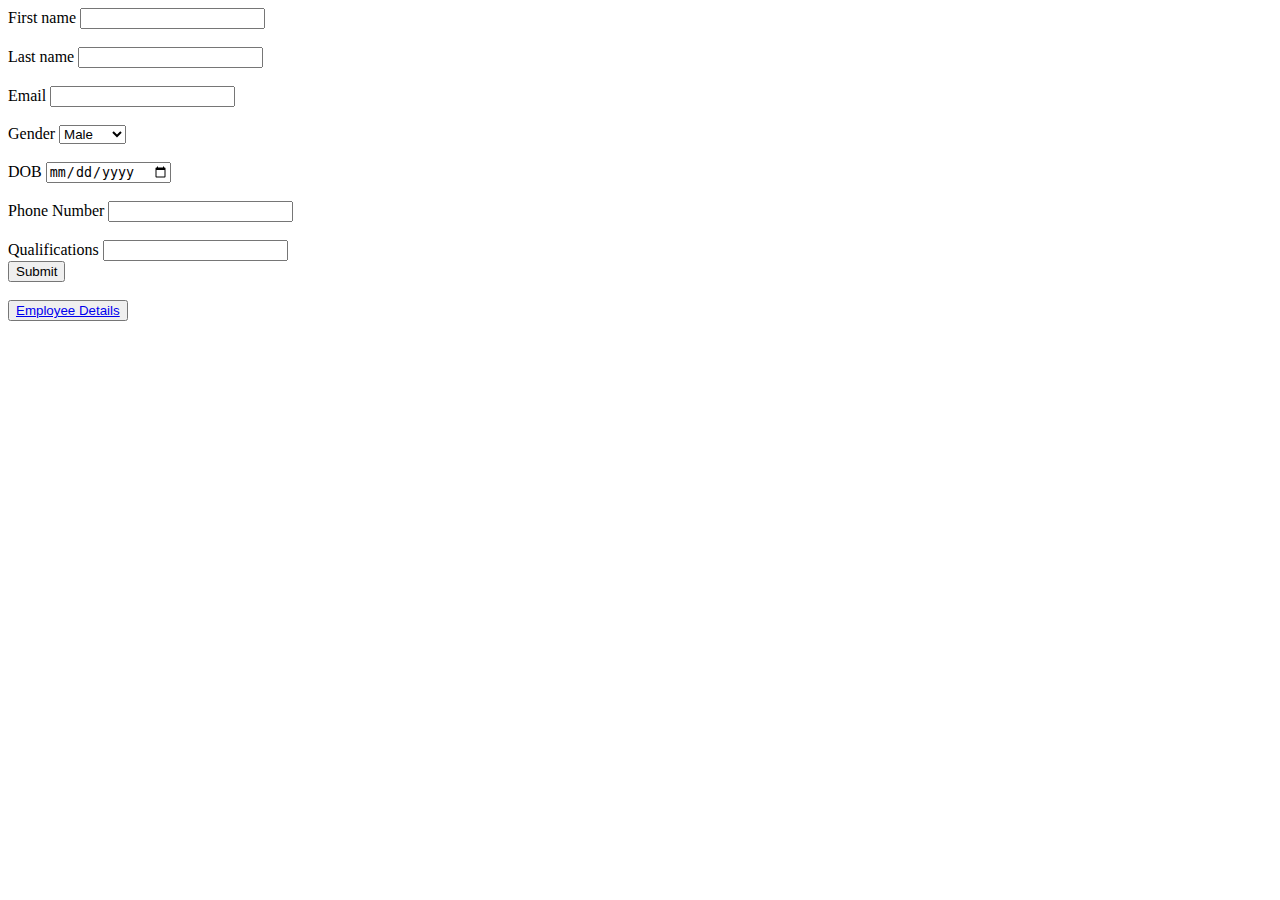
<file: index.html>
<!DOCTYPE html>
<html lang="en">
<head>
    <meta charset="UTF-8">
    <meta http-equiv="X-UA-Compatible" content="IE=edge">
    <meta name="viewport" content="width=device-width, initial-scale=1.0">
    <title>Employee details</title>
</head>
<body>
    <form>
        <label for="fname" >First name</label>
        <input type="text" name="fname" >
        <br>
        <br>
        <label for="lname">Last name</label>
        <input type="text" name="lname">
        <br>
        <br>
        <label for="email">Email</label>
        <input type="email" name="email">
        <br>
        <br>
        <label for="gender">Gender</label>
        <select name="" id="">
            <option value="male">Male</option>
            <option value="female">Female</option>
        </select>
        <br>
        <br>
        <label for="dob" >DOB</label>
        <input type="date" name="dob">
        <br>
        <br>
        <label for="phoneno">Phone Number</label>
        <input type="tel" name="phoneno">
        <br>
        <br>
        <label for="qualifications" >Qualifications</label>
        <input type="qualifications" name="qualifications">
        <br>
        
        <button type="submit" >Submit</button>
    </form>
    <div class="final"></div>
    <br>
    <button><a href="data.html" >Employee Details</a></button>
    <script>
        const post=async(data)=>{
            const res=await fetch('http://localhost:3000',{
                method:'POST',
                headers:{
                    'Content-Type':'application/json'
                },
                body:JSON.stringify(data)
            })
            
        }
        
        const form=document.querySelector('form')
        form.addEventListener('submit',(e)=>{
            e.preventDefault();
            const formData=new FormData(form);
            const data=Object.fromEntries(formData);
            post(data);
        })
    </script>
</body>
</html>
</file>
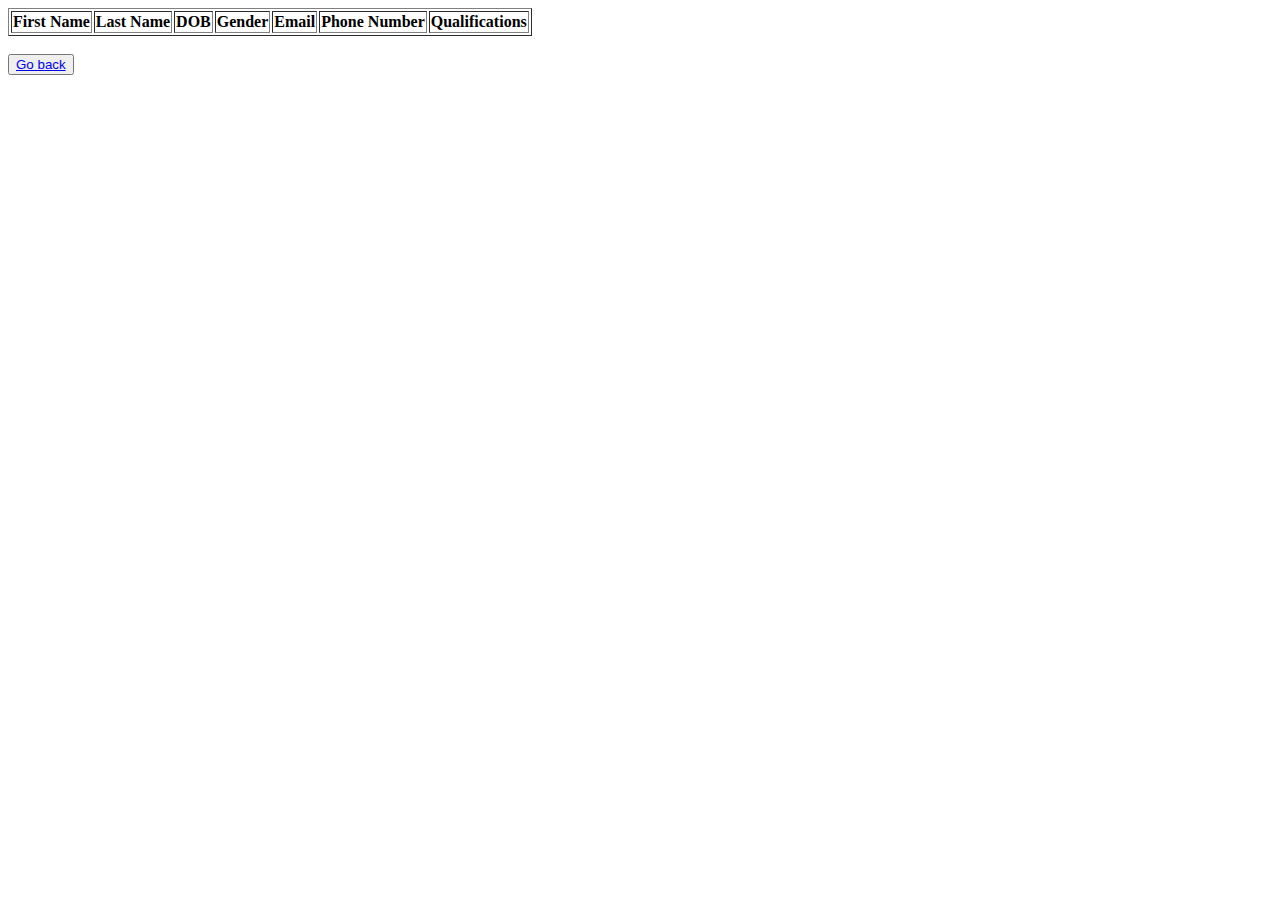
<file: data.html>
<!DOCTYPE html>
<html lang="en">
<head>
    <meta charset="UTF-8">
    <meta http-equiv="X-UA-Compatible" content="IE=edge">
    <meta name="viewport" content="width=device-width, initial-scale=1.0">
    <title>Employee details Details</title>
</head>
<body>
    <table border="1">
        <thead>
            <tr>
                <th>First Name</th>
                <th>Last Name</th>
                <th>DOB</th>
                <th>Gender</th>
                <th>Email</th>
                <th>Phone Number</th>
                <th>Qualifications</th>
            </tr>
        </thead>
        <tbody></tbody>
    </table>
    <br>
    <button><a href="index.html">Go back</a></button>
    <script>
        const get=async()=>{
            const res=await fetch('http://localhost:3000');
            const d=await res.json();
            console.log(d);
            const t=document.querySelector('tbody');
            content="";
            d.forEach(e => {
                content+=`
                <tr>
                <td>${e.fname}</td>
                <td>${e.lname}</td>
                <td>${e.dob}</td>
                <td>${e.gender}</td>
                <td>${e.email}</td>
                <td>${e.phoneno}</td>
                <td>${e.qualifications}</td>
                </tr>
                `
            });
            t.innerHTML=content;
        }
        get();
    </script>
</body>
</html>
</file>
